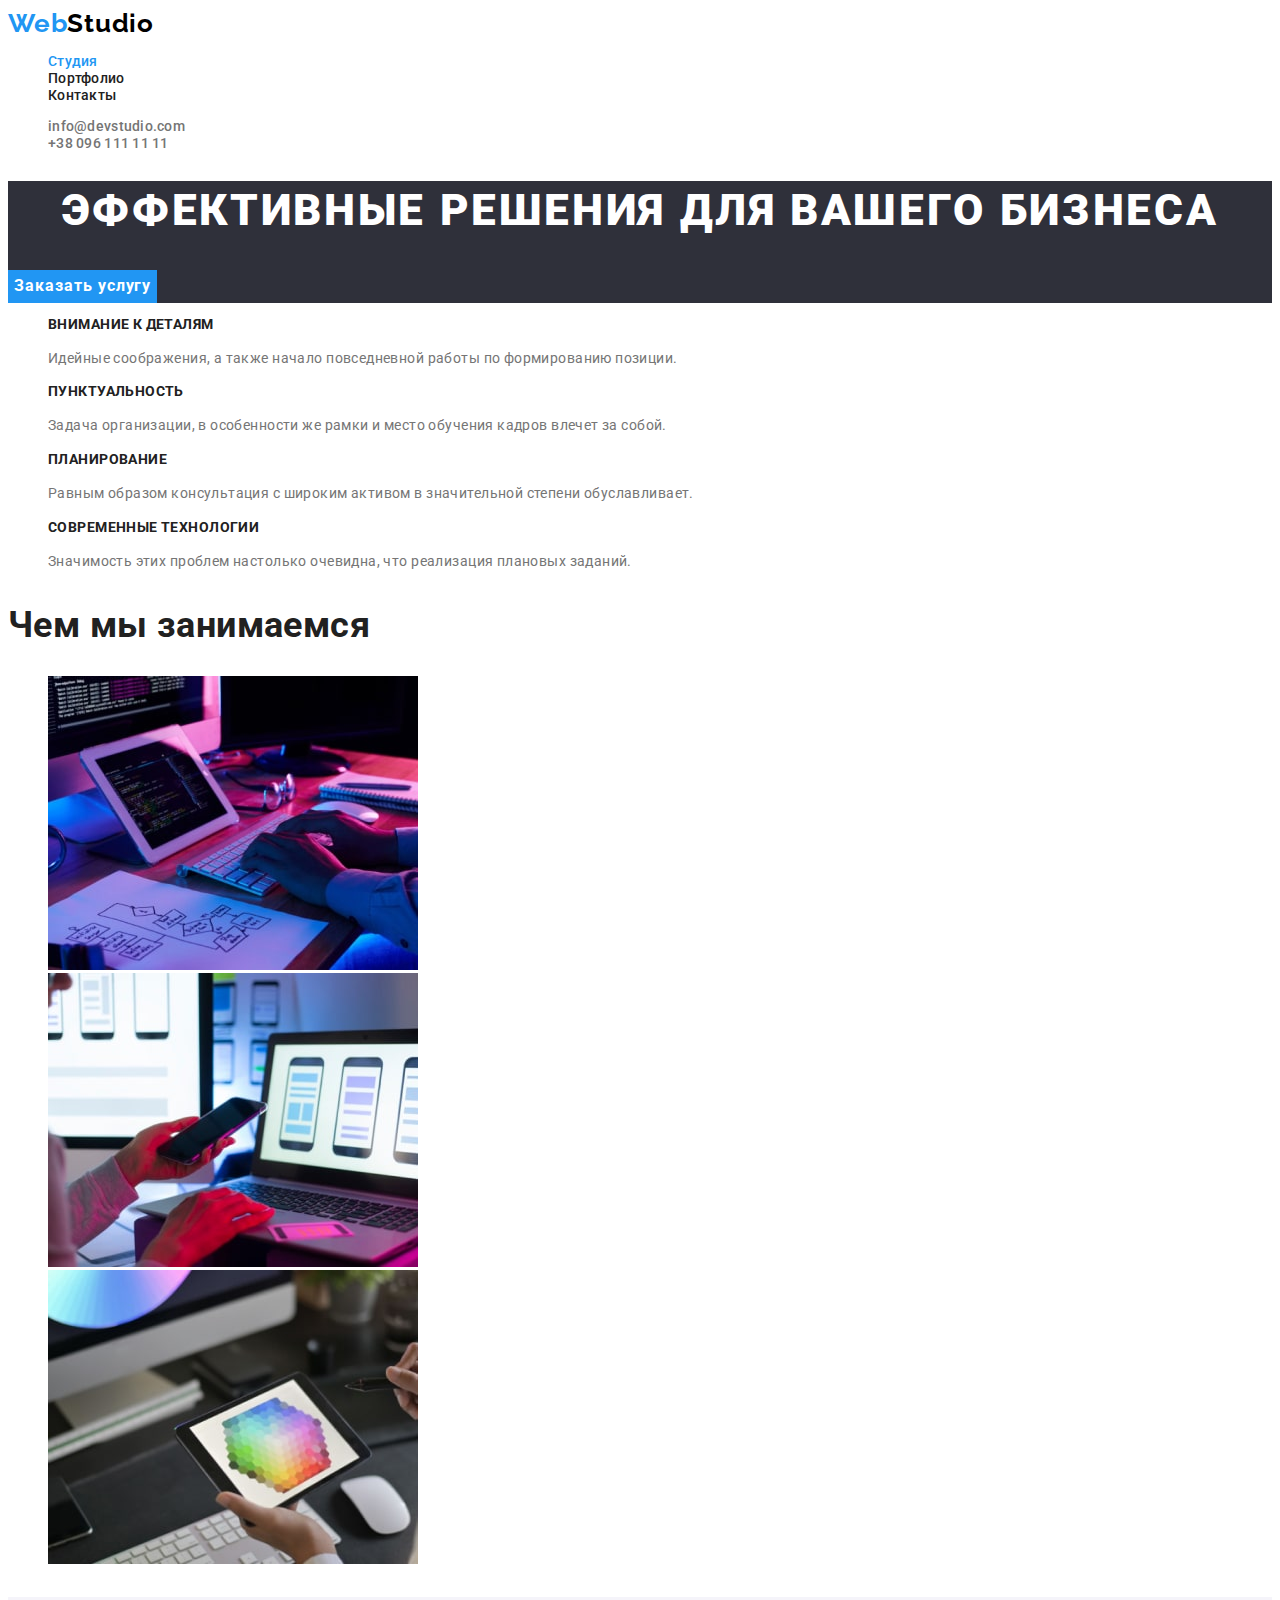
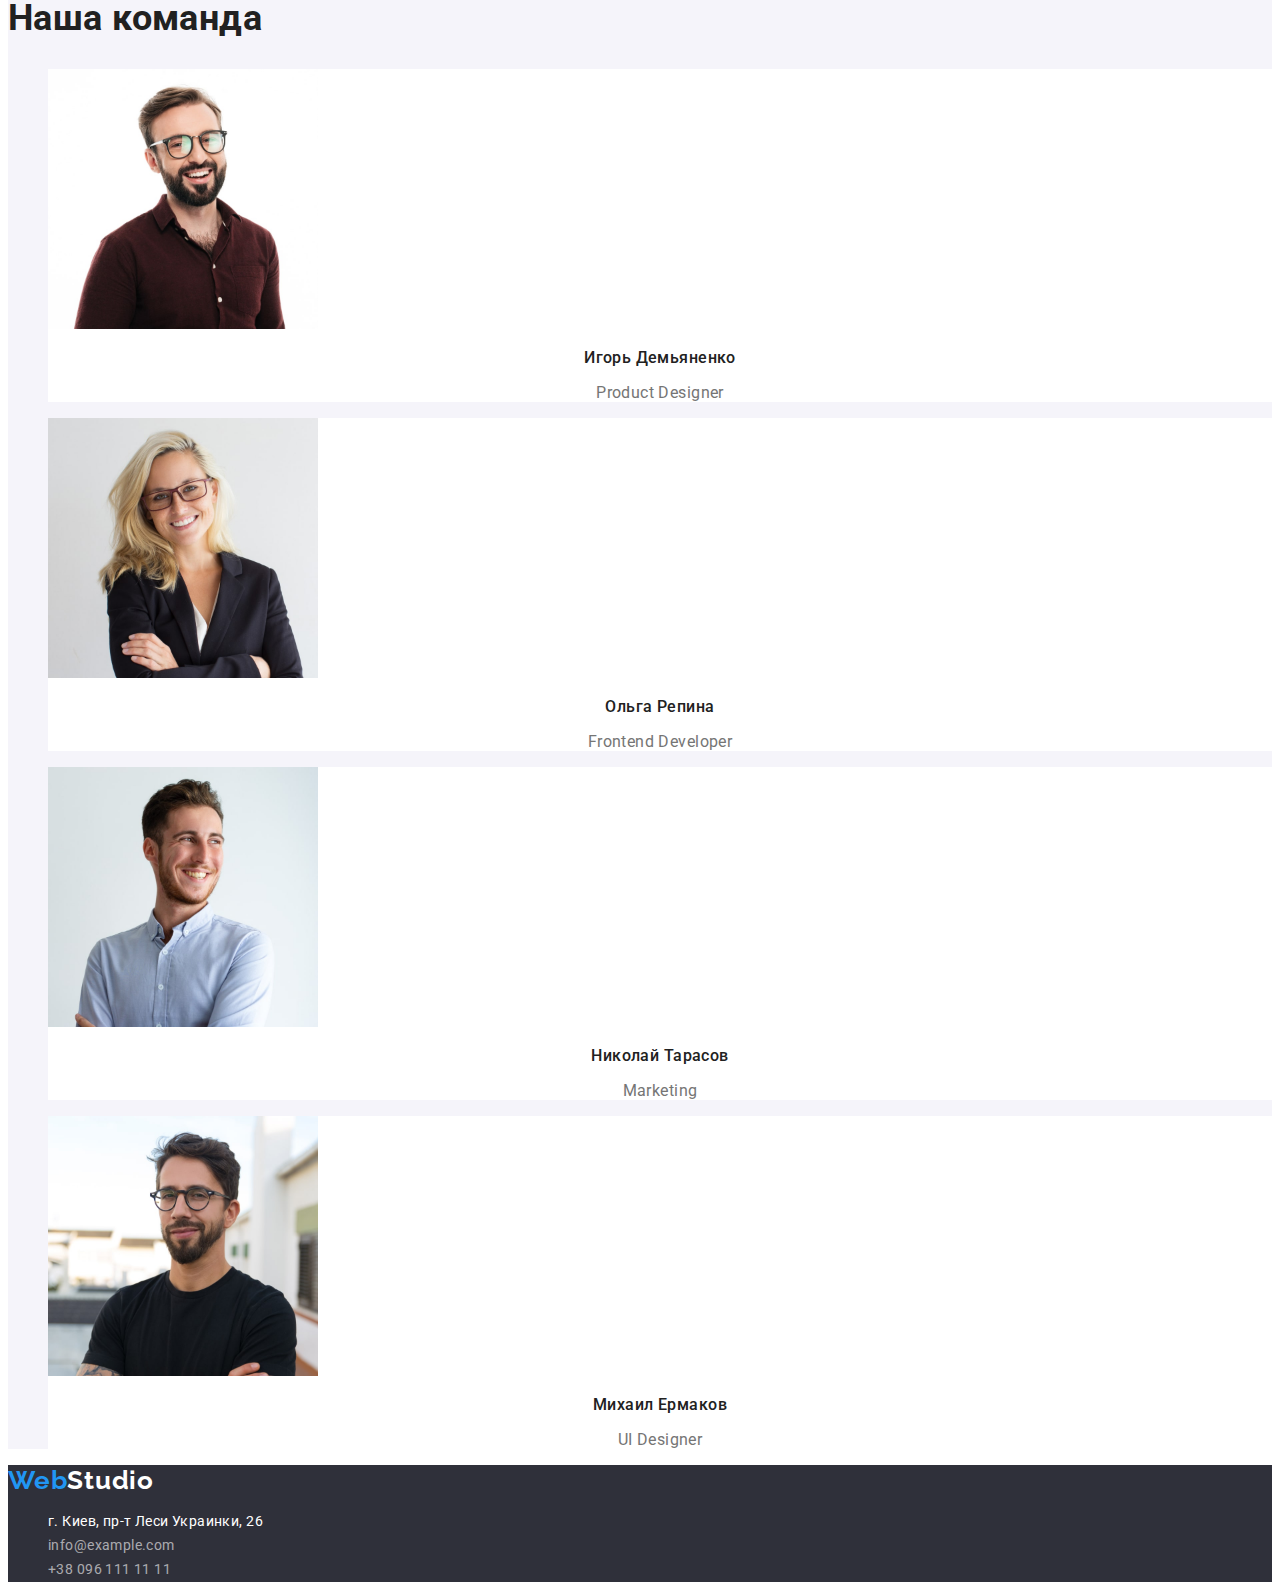
<file: index.html>
<!DOCTYPE html>
<html lang="ru">
  <head>
    <meta charset="UTF-8" />
    <meta http-equiv="X-UA-Compatible" content="IE=edge" />
    <meta name="viewport" content="width=device-width, initial-scale=1.0" />
    <title>WebStudio</title>
    <link rel="preconnect" href="https://fonts.googleapis.com" />
    <link rel="preconnect" href="https://fonts.gstatic.com" crossorigin />
    <link
      href="https://fonts.googleapis.com/css2?family=Raleway:wght@700&family=Roboto:wght@400;500;700;900&display=swap"
      rel="stylesheet"
    />
    <link rel="stylesheet" href="./css/styles.css" />
  </head>
  <body>
    <header class="header">
      <nav class="header-navigation">
        <a href="" class="logo link">Web<span class="header-logo-part">Studio</span> </a>

        <ul class="navigation-list list">
          <li><a class="current navigation-item link nav" href="./index.html">Студия</a></li>
          <li>
            <a class="navigation-item link nav" href="./portfolio.html">Портфолио</a>
          </li>
          <li><a class="navigation-item link nav" href="">Контакты</a></li>
        </ul>
      </nav>
      <ul class="contacts list">
        <li>
          <a class="contacts-mail link nav" href="mailto:info@devstudio.com">info@devstudio.com</a>
        </li>
        <li><a class="contacts-tel link nav" href="tel:+380961111111">+38 096 111 11 11</a></li>
      </ul>
    </header>

    <main>
      <section class="hero">
        <h1 class="hero-title">Эффективные решения для вашего бизнеса</h1>
        <button class="hero-btn btn" type="button">Заказать услугу</button>
      </section>

      <section class="features">
        <h2 class="visually-hidden">Особенности</h2>
        <ul class="features-list list">
          <li class="features-item">
            <h3 class="features-title">Внимание к деталям</h3>
            <p class="features-text">
              Идейные соображения, а также начало повседневной работы по формированию позиции.
            </p>
          </li>
          <li class="features-item">
            <h3 class="features-title">Пунктуальность</h3>
            <p class="features-text">
              Задача организации, в особенности же рамки и место обучения кадров влечет за собой.
            </p>
          </li>
          <li class="features-item">
            <h3 class="features-title">Планирование</h3>
            <p class="features-text">
              Равным образом консультация с широким активом в значительной степени обуславливает.
            </p>
          </li>
          <li class="features-item">
            <h3 class="features-title">Современные технологии</h3>
            <p class="features-text">
              Значимость этих проблем настолько очевидна, что реализация плановых заданий.
            </p>
          </li>
        </ul>
      </section>

      <section class="gallery">
        <h2 class="gallery-title">Чем мы занимаемся</h2>
        <ul class="gallery-list list">
          <li class="gallery-item">
            <img
              src="./images/img-1.jpg"
              alt="набирает на клавиатуре перед планшетом"
              width="370"
              height="294"
            />
          </li>
          <li class="gallery-item">
            <img
              src="./images/img-2.jpg"
              alt="держит в руке телефон перед монитором"
              width="370"
              height="294"
            />
          </li>
          <li class="gallery-item">
            <img
              src="./images/img-3.jpg"
              alt="держит в руке планшет с цветовым спектром"
              width="370"
              height="294"
            />
          </li>
        </ul>
      </section>

      <section class="team">
        <h2 class="team-title">Наша команда</h2>
        <ul class="list">
          <li class="team-card">
            <img
              src="./images/team-1.jpg"
              alt="чувак с бородой и в очках улыбается"
              width="270"
              height="260"
            />
            <h3 class="team-card-title">Игорь Демьяненко</h3>
            <p lang="en" class="team-card-text">Product Designer</p>
          </li>
          <li class="team-card">
            <img
              src="./images/team-2.jpg"
              alt="барышня со сложенными руками"
              width="270"
              height="260"
            />
            <h3 class="team-card-title">Ольга Репина</h3>
            <p lang="en" class="team-card-text">Frontend Developer</p>
          </li>
          <li class="team-card">
            <img
              src="./images/team-3.jpg"
              alt="чувак смотрит в сторону и улыбается"
              width="270"
              height="260"
            />
            <h3 class="team-card-title">Николай Тарасов</h3>
            <p lang="en" class="team-card-text">Marketing</p>
          </li>
          <li class="team-card">
            <img
              src="./images/team-4.jpg"
              alt="чувак с ухмылкой и в очках"
              width="270"
              height="260"
            />
            <h3 class="team-card-title">Михаил Ермаков</h3>
            <p lang="en" class="team-card-text">UI Designer</p>
          </li>
        </ul>
      </section>
    </main>

    <footer class="footer">
      <a href="" class="logo link">Web<span class="footer-logo-part">Studio</span></a>
      <address class="address">
        <ul class="list">
          <li><a href="" class="footer-address link"> г. Киев, пр-т Леси Украинки, 26</a></li>
          <li><a class="footer-mail link" href="mailto:info@example.com">info@example.com</a></li>
          <li><a class="footer-tel link" href="tel:+380961111111">+38 096 111 11 11</a></li>
        </ul>
      </address>
    </footer>
  </body>
</html>
</file>
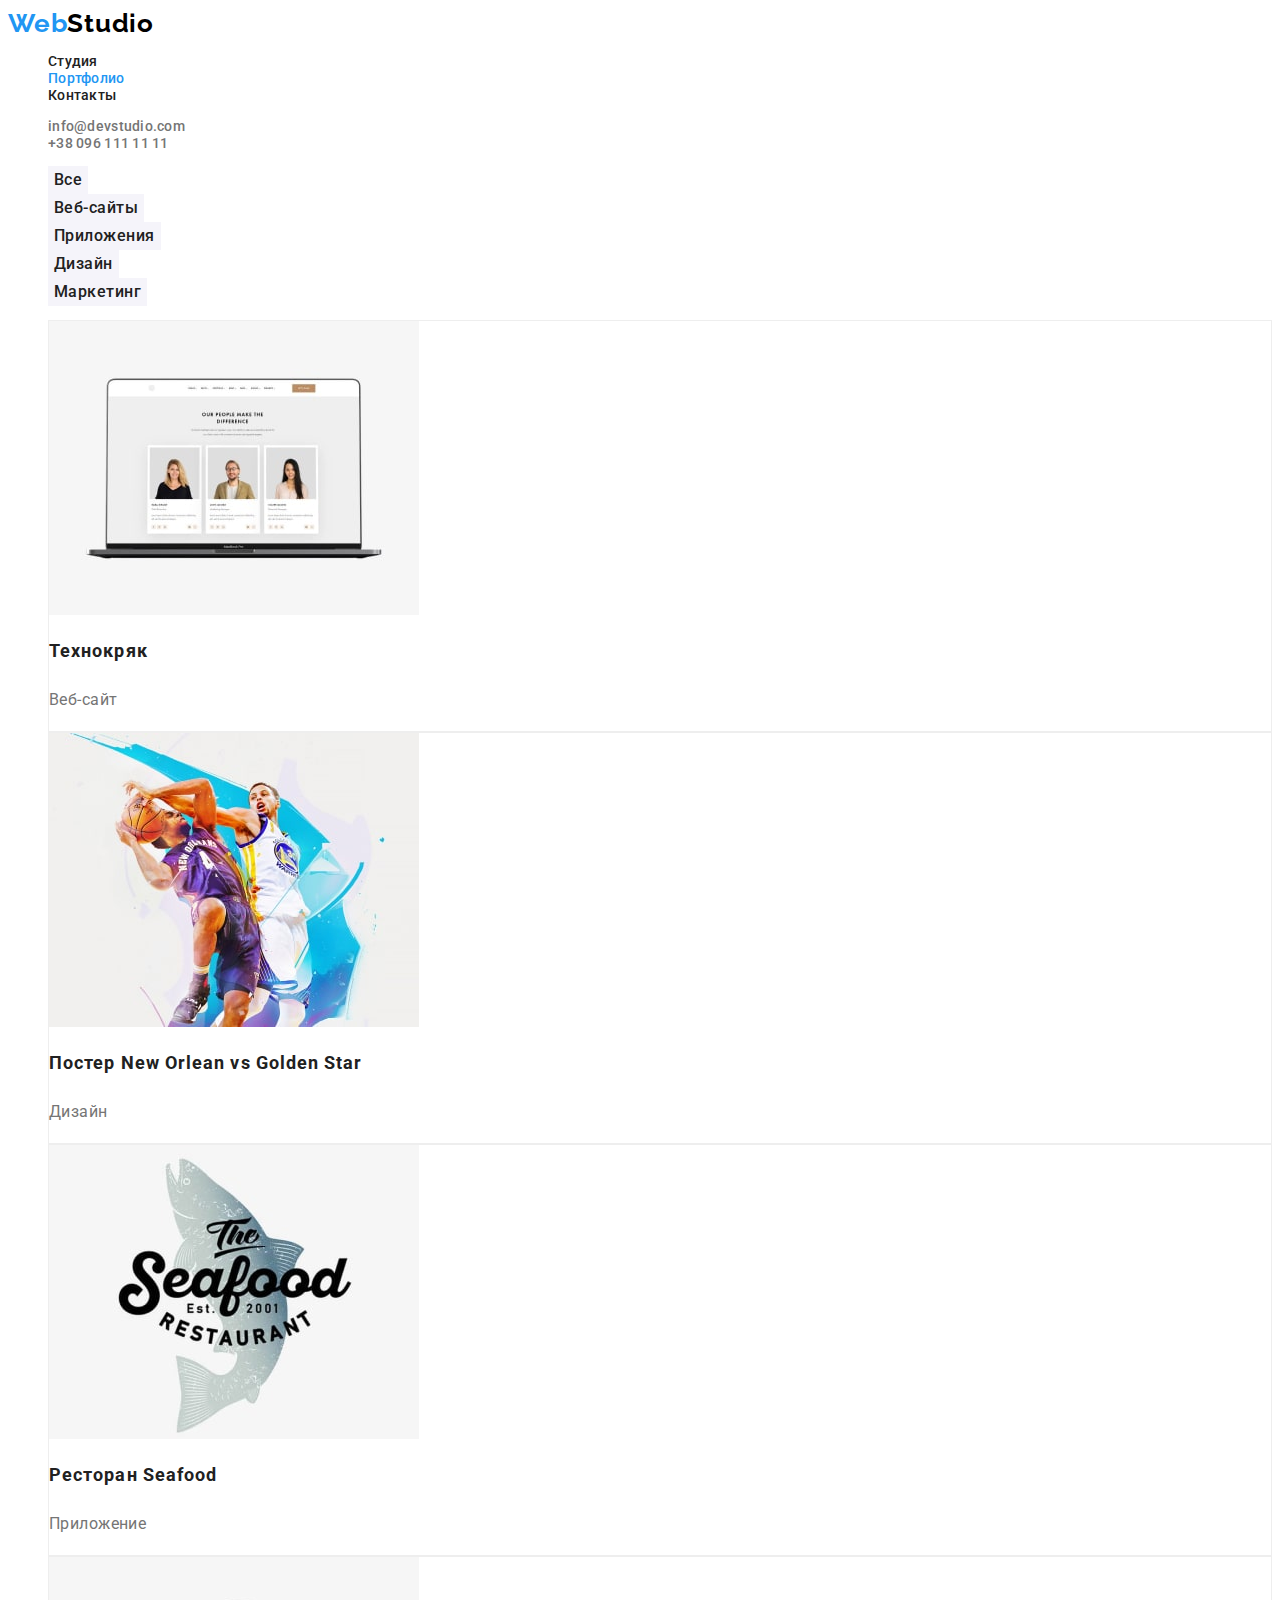
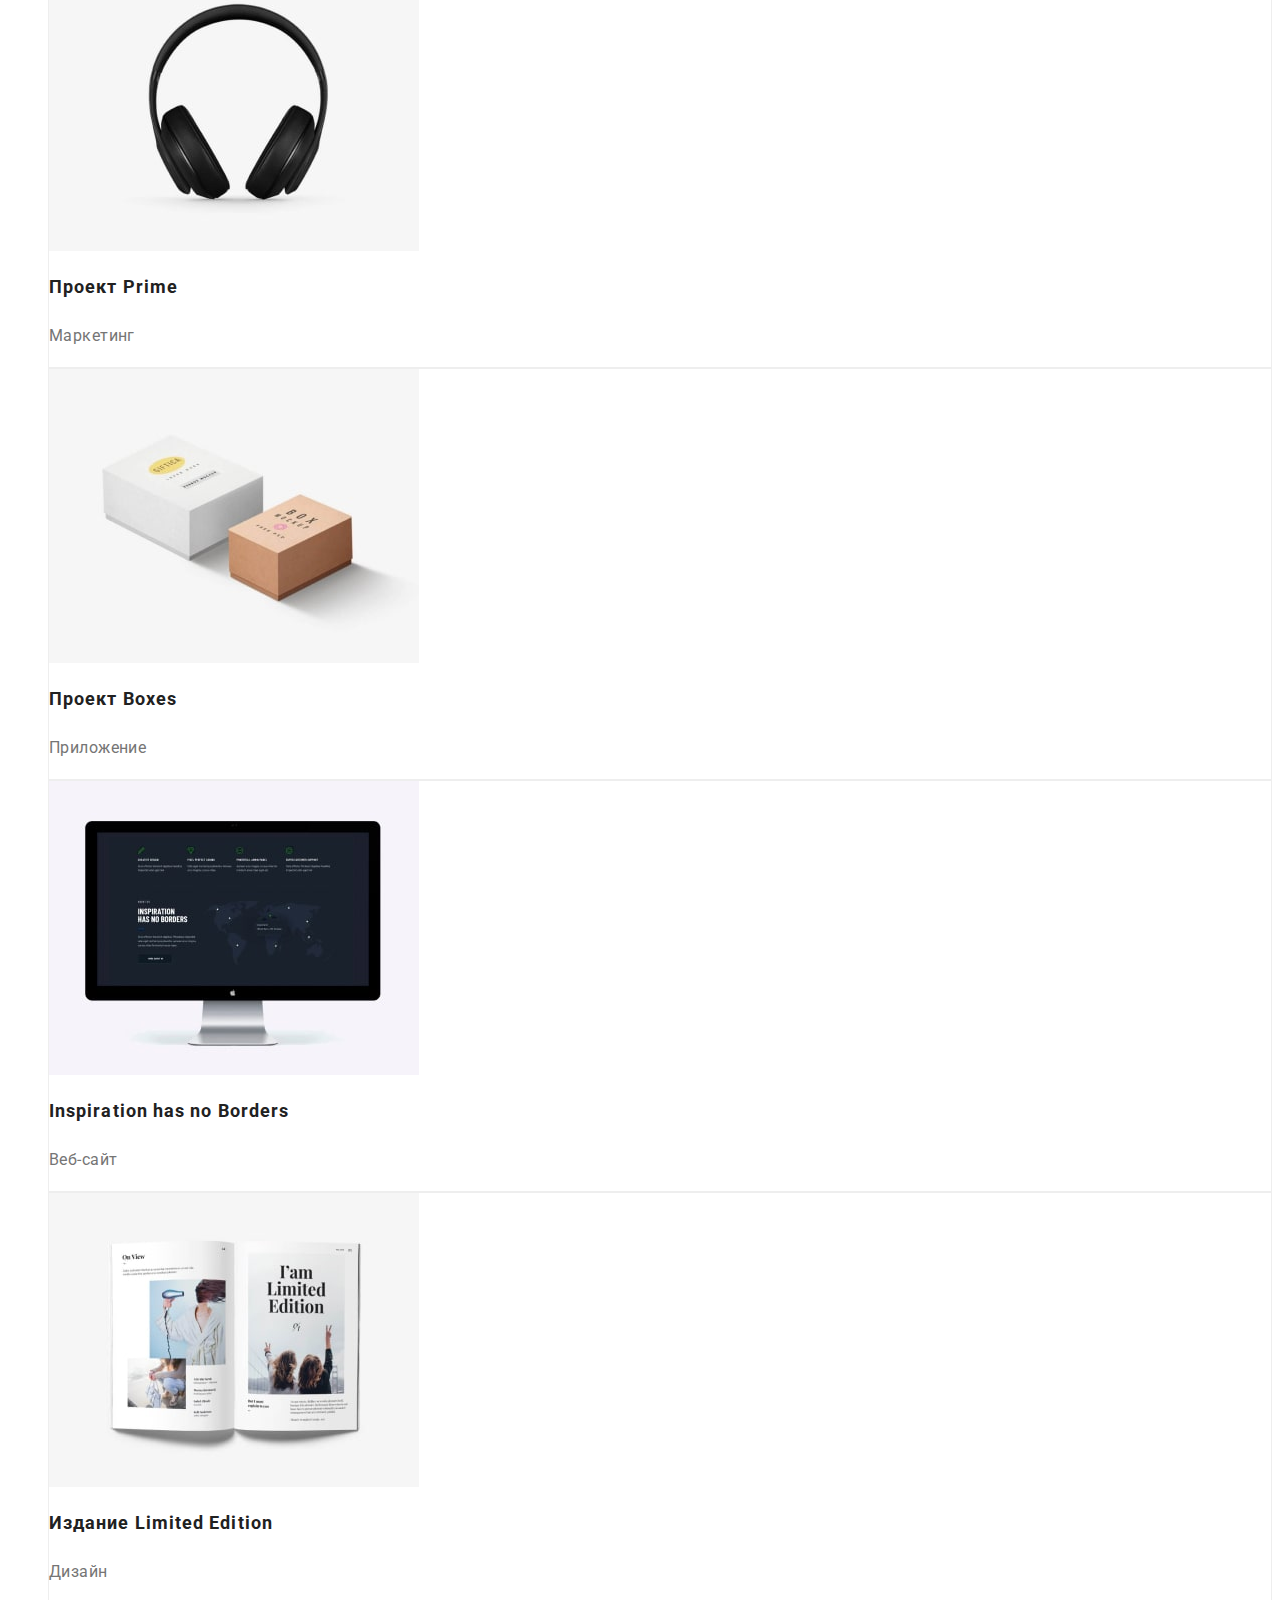
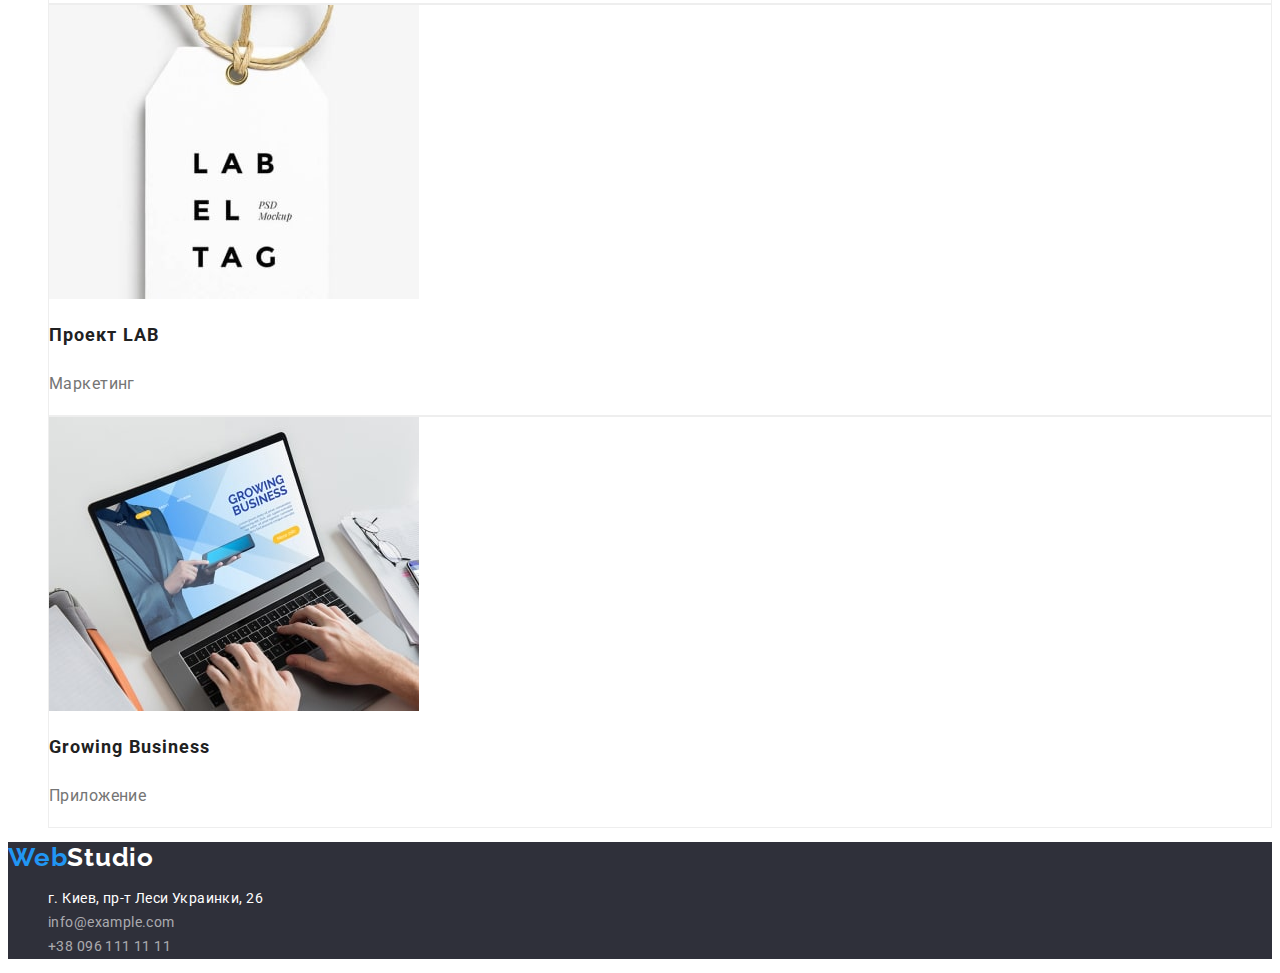
<file: portfolio.html>
<!DOCTYPE html>
<html lang="ru">
  <head>
    <meta charset="UTF-8" />
    <meta http-equiv="X-UA-Compatible" content="IE=edge" />
    <meta name="viewport" content="width=device-width, initial-scale=1.0" />
    <title>WebStudio</title>
    <link rel="preconnect" href="https://fonts.googleapis.com" />
    <link rel="preconnect" href="https://fonts.gstatic.com" crossorigin />
    <link
      href="https://fonts.googleapis.com/css2?family=Raleway:wght@700&family=Roboto:wght@400;500;700;900&display=swap"
      rel="stylesheet"
    />
    <link rel="stylesheet" href="./css/styles.css" />
  </head>
  <body>
    <header class="header">
      <nav class="header-navigation">
        <a href="" class="logo link">Web<span class="header-logo-part">Studio</span> </a>

        <ul class="navigation-list list">
          <li><a class="navigation-item link nav" href="./index.html">Студия</a></li>
          <li>
            <a class="current navigation-item link nav" href="./portfolio.html">Портфолио</a>
          </li>
          <li><a class="navigation-item link nav" href="">Контакты</a></li>
        </ul>
      </nav>
      <ul class="contacts list">
        <li>
          <a class="contacts-mail link nav" href="mailto:info@devstudio.com">info@devstudio.com</a>
        </li>
        <li><a class="contacts-tel link nav" href="tel:+380961111111">+38 096 111 11 11</a></li>
      </ul>
    </header>
    <main>
      <section>
        <h1 class="visually-hidden">Наши проекты</h1>
        <ul class="filters list">
          <li><button type="button" class="filters-btn btn">Все</button></li>
          <li><button type="button" class="filters-btn btn">Веб-сайты</button></li>
          <li><button type="button" class="filters-btn btn">Приложения</button></li>
          <li><button type="button" class="filters-btn btn">Дизайн</button></li>
          <li><button type="button" class="filters-btn btn">Маркетинг</button></li>
        </ul>
        <ul class="project-card-list list">
          <li class="project-card">
            <a class="link" href="">
              <img
                src="./images/portfolio/technokryak.jpg"
                alt="монитор с тремя карточками на экране"
                width="370"
                height="294"
              />
              <h2 class="project-card-title">Технокряк</h2>
              <p class="project-card-text">Веб-сайт</p>
            </a>
          </li>
          <li class="project-card">
            <a class="link" href="">
              <img
                src="./images/portfolio/new-orlean.jpg"
                alt="два баскетболиста борются за мяч"
                width="370"
                height="294"
              />
              <h2 class="project-card-title">
                Постер <span lang="en">New Orlean vs Golden Star</span>
              </h2>
              <p class="project-card-text">Дизайн</p>
            </a>
          </li>
          <li class="project-card">
            <a class="link" href="">
              <img
                src="./images/portfolio/seafood.jpg"
                alt="рыба и название ресторана Сифуд"
                width="370"
                height="294"
              />
              <h2 class="project-card-title">Ресторан <span lang="en">Seafood</span></h2>
              <p class="project-card-text">Приложение</p>
            </a>
          </li>
          <li class="project-card">
            <a class="link" href="">
              <img
                src="./images/portfolio/prime.jpg"
                alt="наушники на белом фоне"
                width="370"
                height="294"
              />
              <h2 class="project-card-title">Проект <span lang="en">Prime</span></h2>
              <p class="project-card-text">Маркетинг</p></a
            >
          </li>
          <li class="project-card">
            <a class="link" href="">
              <img
                src="./images/portfolio/boxes.jpg"
                alt="две коробки на белом фоне"
                width="370"
                height="294"
              />
              <h2 class="project-card-title">Проект <span lang="en">Boxes</span></h2>
              <p class="project-card-text">Приложение</p>
            </a>
          </li>
          <li class="project-card">
            <a class="link" href="">
              <img
                src="./images/portfolio/inspiration.jpg"
                alt="монитор с картой на темном фоне"
                width="370"
                height="294"
              />
              <h2 class="project-card-title" lang="en">Inspiration has no Borders</h2>
              <p class="project-card-text">Веб-сайт</p>
            </a>
          </li>
          <li class="project-card">
            <a class="link" href="">
              <img
                src="./images/portfolio/limit-edition.jpg"
                alt="раскрытый журнал с картинками"
                width="370"
                height="294"
              />
              <h2 class="project-card-title">Издание <span lang="en">Limited Edition</span></h2>
              <p class="project-card-text">Дизайн</p>
            </a>
          </li>
          <li class="project-card">
            <a class="link" href="">
              <img
                src="./images/portfolio/lab.jpg"
                alt="этикетка крупным планом на веревочке"
                width="370"
                height="294"
              />
              <h2 class="project-card-title">Проект <span lang="en">LAB</span></h2>
              <p class="project-card-text">Маркетинг</p>
            </a>
          </li>
          <li class="project-card">
            <a class="link" href="">
              <img
                src="./images/portfolio/grow-busines.jpg"
                alt="руки за клавиатурой ноутбука"
                width="370"
                height="294"
              />
              <h2 class="project-card-title" lang="en">Growing Business</h2>
              <p class="project-card-text">Приложение</p>
            </a>
          </li>
        </ul>
      </section>
    </main>
    <footer class="footer">
      <a href="" class="logo link">Web<span class="footer-logo-part">Studio</span></a>
      <address class="address">
        <ul class="list">
          <li><a href="" class="footer-address link"> г. Киев, пр-т Леси Украинки, 26</a></li>
          <li><a class="footer-mail link" href="mailto:info@example.com">info@example.com</a></li>
          <li><a class="footer-tel link" href="tel:+380961111111">+38 096 111 11 11</a></li>
        </ul>
      </address>
    </footer>
  </body>
</html>
</file>
<file: css/styles.css>
:root {
    --primary-text-color: #212121;
    --secondary-text-color: #757575;
    --accent-text-color: #2196F3;
    --primary-bg-color: #ffffff;
    --secondary-bg-color: #F5F4FA;
    --accent-bg-color: #2F303A;
    --header-logo-color: #000000;
    --footer-logo-color: #ffffff;
    --footer-address-color: #ffffff;
    --footer-contacts-color: rgba(255, 255, 255, 0.6);
    --btn-text-color: #ffffff;
    --hero-title-text-color: #FFFFFF;
}

body {
    font-family: 'Roboto', 'Open Sans', 'Helvetica Neue', sans-serif;
    color: var(--primary-text-color);
    background-color: var(--primary-bg-color);
    font-size: 14px;
    letter-spacing: 0.03em;
}

.link {
    text-decoration: none;
}

.list {
    list-style: none;
}

.btn {
    cursor: pointer;
border: none;
}

.logo {
    font-family: 'Raleway';
    font-weight: 700;
    font-size: 26px;
    line-height: 1.19;
    letter-spacing: 0.03em;
    color: var(--accent-text-color);
}


/*----------------------HEADER-----------------------*/


.header-logo-part {
    color: var(--header-logo-color);
}

.nav {
    font-weight: 500;
    line-height: 1.14;
    letter-spacing: 0.02em;
}

.navigation-item  {
    color: var(--primary-text-color)
}

.navigation-item:hover,
.navigation-item:focus {
color: var(--accent-text-color);
}

.current {
    color: var(--accent-text-color);
}


.contacts-mail,
.contacts-tel {
 
    color: var(--secondary-text-color);
}

.contacts-mail:hover,
.contacts-tel:hover,
.contacts-mail:focus,
.contacts-tel:focus {
    color: var(--accent-text-color);
}

/*----------------------HERO-----------------------*/

.hero {
    background-color: var(--accent-bg-color);
}

.hero-title {
    font-weight: 900;
    font-size: 44px;
    line-height: 1.36;
    text-align: center;
    letter-spacing: 0.06em;
    text-transform: uppercase;
    color: var(--hero-title-text-color);
}

.hero-btn {
    font-family: inherit;
    font-weight: 700;
    font-size: 16px;
    line-height: 1.88;
    display: flex;
    align-items: center;
    text-align: center;
    letter-spacing: 0.06em;
    color: var(--btn-text-color);
    background-color: var(--accent-text-color);

}

.hero-btn:hover,
.hero-btn:focus,
.hero-btn:active {
    color: var(--accent-text-color);
    background-color: var(--btn-text-color);
}

/*----------------------FEATURES-----------------------*/

.visually-hidden {
    position: absolute;
    white-space: nowrap;
    width: 1px;
    height: 1px;
    overflow: hidden;
    border: 0;
    padding: 0;
    clip: rect(0 0 0 0);
    clip-path: inset(50%);
    margin: -1px;
}

.features-title {
    font-size: 14px;
    line-height: 1.14;
    text-transform: uppercase;
    }

.features-text {
    line-height: 1.71;
    color: var(--secondary-text-color);
}

/*----------------------GALLERY-----------------------*/

.gallery-title {
    font-size: 36px;
    line-height: 1.17;
}

/*----------------------TEAM-----------------------*/

.team {
    background-color: var(--secondary-bg-color);
}

.team-title {
    font-size: 36px;
    line-height: 1.17;
}
.team-card {
    background-color: var(--primary-bg-color);
}

.team-card-title {
    font-weight: 500;
    font-size: 16px;
    line-height: 1.19;
    text-align: center;
}

.team-card-text {
    font-size: 16px;
    line-height: 1.19;
    text-align: center;
    color: var(--secondary-text-color);
}

/*----------------------FOOTER-----------------------*/

.footer {
    background-color: var(--accent-bg-color);
}

.footer-logo-part {
    color: var(--footer-logo-color);
}

.address {
    font-style: normal;
    line-height: 1.71;
}

.footer-address {
    color: var(--footer-address-color);
}

.footer-mail,
.footer-tel {
    
    color: var(--footer-contacts-color);
}

.footer-mail:hover,
.footer-tel:hover,
.footer-mail:focus,
.footer-tel:focus {
    color: var(--accent-text-color);
}

/*----------------------PORTFOLIO MAIN-----------------------*/

.filters-btn {
    font-family: inherit;
    font-weight: 500;
    font-size: 16px;
    line-height: 1.63; 
    text-align: center;
    letter-spacing: 0.03em;
    color: var(--primary-text-color);
    background-color: var(--secondary-bg-color);
}

.filters-btn:hover, .filters-btn:focus {
    color: var(--btn-text-color);
    background-color: var(--accent-text-color);
}

.project-card {
    background: var(--primary-bg-color);
    border: 1px solid #EEEEEE;
    box-sizing: border-box;
}

.project-card-title {
font-size: 18px;
line-height: 2;
letter-spacing: 0.06em;
color: var(--primary-text-color);
}

.project-card-text {
font-size: 16px;
line-height: 1.88;
color: var(--secondary-text-color);
}
</file>
